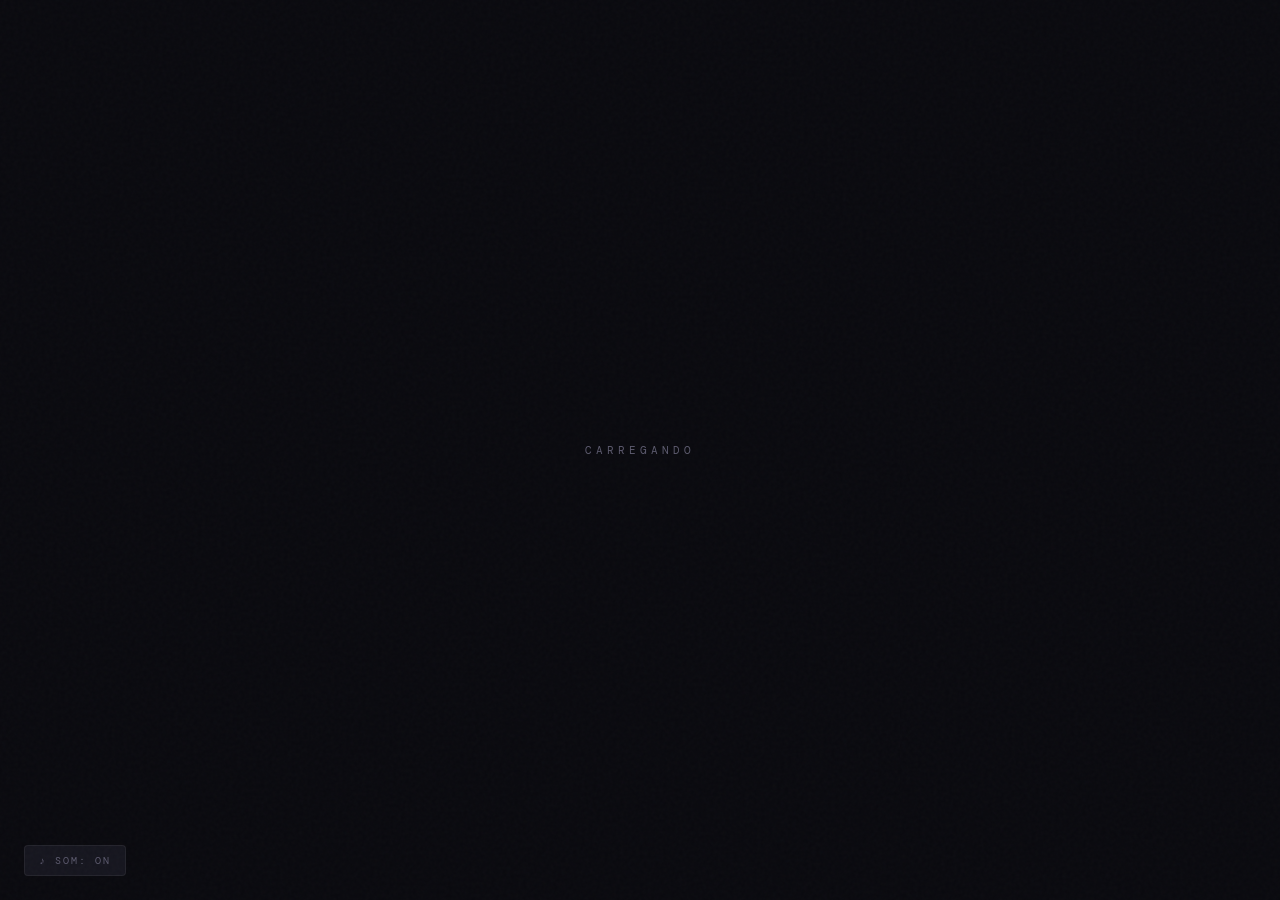
<file: jogo.html>
<!DOCTYPE html>
<html lang="pt-BR">
<head>
<meta charset="UTF-8">
<meta name="viewport" content="width=device-width, initial-scale=1.0">
<title>Escolhas — Um Estudo de Padrões</title>
<style>
@import url('https://fonts.googleapis.com/css2?family=IM+Fell+English:ital@0;1&family=DM+Mono:ital,wght@0,300;0,400;0,500;1,300&display=swap%27');
 
:root {
  --bg: #0a0a0f;
  --bg2: #0f0f18;
  --bg3: #13131e;
  --surface: #16161f;
  --surface2: #1c1c2a;
  --border: rgba(255,255,255,0.06);
  --border2: rgba(255,255,255,0.12);
  --text: #e8e6f0;
  --text2: #9b99ad;
  --text3: #5c5a6e;
  --accent: #c4b5d4;
  --accent2: #8b7aa8;
  --accent3: #6b5c8a;
  --empatia: #7ecfb0;
  --empatia2: #3d8a6e;
  --ansiedade: #e8c87a;
  --ansiedade2: #a07d30;
  --consistencia: #8ab4e8;
  --consistencia2: #3d6fa0;
  --solidao: #c47eb4;
  --solidao2: #7a3d6e;
  --presenca: #e88a8a;
  --presenca2: #a04040;
  --glow: rgba(196,181,212,0.08);
  --serif: 'IM Fell English', Georgia, serif;
  --mono: 'DM Mono', 'Courier New', monospace;
}
 
* { box-sizing: border-box; margin: 0; padding: 0; }
 
html { scroll-behavior: smooth; }
 
body {
  background: var(--bg);
  color: var(--text);
  font-family: var(--mono);
  min-height: 100vh;
  overflow-x: hidden;
  cursor: default;
}
 
/* ---- GRAIN OVERLAY ---- */
body::before {
  content: '';
  position: fixed;
  inset: 0;
  background-image: url("data:image/svg+xml,%3Csvg viewBox='0 0 256 256' xmlns='http://www.w3.org/2000/svg'%3E%3Cfilter id='noise'%3E%3CfeTurbulence type='fractalNoise' baseFrequency='0.9' numOctaves='4' stitchTiles='stitch'/%3E%3C/filter%3E%3Crect width='100%25' height='100%25' filter='url(%23noise)' opacity='1'/%3E%3C/svg%3E");
  opacity: 0.025;
  pointer-events: none;
  z-index: 9999;
}
 
/* ---- AMBIENT ---- */
.ambient {
  position: fixed;
  inset: 0;
  pointer-events: none;
  z-index: 0;
  overflow: hidden;
}
.ambient-orb {
  position: absolute;
  border-radius: 50%;
  filter: blur(120px);
  opacity: 0;
  transition: opacity 3s ease, transform 8s ease;
}
.orb1 {
  width: 600px; height: 600px;
  background: radial-gradient(circle, rgba(107,92,138,0.3) 0%, transparent 70%);
  top: -200px; left: -200px;
}
.orb2 {
  width: 500px; height: 500px;
  background: radial-gradient(circle, rgba(61,138,110,0.2) 0%, transparent 70%);
  bottom: -150px; right: -150px;
}
.orb3 {
  width: 400px; height: 400px;
  background: radial-gradient(circle, rgba(160,64,64,0.15) 0%, transparent 70%);
  top: 50%; left: 50%;
  transform: translate(-50%, -50%);
}
 
/* ---- SCREENS ---- */
.screen {
  display: none;
  position: relative;
  z-index: 1;
  min-height: 100vh;
}
.screen.active { display: flex; }
 
/* ---- INTRO SCREEN ---- */
#screen-intro {
  flex-direction: column;
  align-items: center;
  justify-content: center;
  padding: 60px 24px;
  text-align: center;
}
 
.intro-eyebrow {
  font-family: var(--mono);
  font-size: 10px;
  letter-spacing: 4px;
  text-transform: uppercase;
  color: var(--text3);
  margin-bottom: 32px;
  opacity: 0;
  animation: fadeUp 1s 0.5s forwards;
}
 
.intro-title {
  font-family: var(--serif);
  font-size: clamp(52px, 10vw, 96px);
  font-weight: 400;
  color: var(--text);
  line-height: 1.05;
  letter-spacing: -1px;
  margin-bottom: 16px;
  opacity: 0;
  animation: fadeUp 1s 0.8s forwards;
}
 
.intro-subtitle {
  font-family: var(--serif);
  font-style: italic;
  font-size: clamp(16px, 3vw, 22px);
  color: var(--text3);
  margin-bottom: 56px;
  opacity: 0;
  animation: fadeUp 1s 1.1s forwards;
}
 
.intro-form {
  width: 100%;
  max-width: 400px;
  display: flex;
  flex-direction: column;
  gap: 20px;
  opacity: 0;
  animation: fadeUp 1s 1.4s forwards;
}
 
.form-group {
  display: flex;
  flex-direction: column;
  gap: 8px;
  text-align: left;
}
 
.form-label {
  font-size: 10px;
  letter-spacing: 3px;
  text-transform: uppercase;
  color: var(--text3);
}
 
.form-input {
  background: var(--surface);
  border: 1px solid var(--border);
  border-radius: 4px;
  padding: 14px 16px;
  font-family: var(--mono);
  font-size: 15px;
  color: var(--text);
  width: 100%;
  outline: none;
  transition: border-color 0.2s, background 0.2s;
}
.form-input:focus {
  border-color: var(--border2);
  background: var(--surface2);
}
.form-input::placeholder { color: var(--text3); }
 
.form-hint {
  font-size: 11px;
  color: var(--text3);
  font-style: italic;
  font-family: var(--serif);
  padding: 0 2px;
}
 
.btn-start {
  background: transparent;
  border: 1px solid var(--border2);
  border-radius: 4px;
  padding: 14px 32px;
  font-family: var(--mono);
  font-size: 13px;
  letter-spacing: 2px;
  text-transform: uppercase;
  color: var(--text2);
  cursor: pointer;
  transition: all 0.2s;
  align-self: stretch;
  margin-top: 8px;
}
.btn-start:hover {
  background: var(--surface);
  color: var(--text);
  border-color: var(--accent3);
}
 
.intro-disclaimer {
  margin-top: 48px;
  font-size: 11px;
  color: var(--text3);
  font-family: var(--serif);
  font-style: italic;
  max-width: 320px;
  line-height: 1.7;
  opacity: 0;
  animation: fadeUp 1s 1.7s forwards;
}
 
/* ---- GAME SCREEN ---- */
#screen-game {
  flex-direction: column;
  align-items: center;
  padding: 0;
}
 
/* HUD */
.hud {
  position: fixed;
  top: 0;
  left: 0;
  right: 0;
  z-index: 100;
  padding: 16px 32px;
  display: flex;
  align-items: center;
  justify-content: space-between;
  background: linear-gradient(to bottom, var(--bg) 60%, transparent);
  pointer-events: none;
}
 
.hud-left {
  display: flex;
  flex-direction: column;
  gap: 2px;
}
 
.hud-name {
  font-size: 11px;
  letter-spacing: 2px;
  text-transform: uppercase;
  color: var(--text3);
}
 
.hud-chapter {
  font-family: var(--serif);
  font-size: 15px;
  color: var(--text2);
}
 
.hud-stats {
  display: flex;
  gap: 24px;
  pointer-events: none;
}
 
.hud-stat {
  display: flex;
  flex-direction: column;
  align-items: flex-end;
  gap: 4px;
}
 
.hud-stat-label {
  font-size: 9px;
  letter-spacing: 2px;
  text-transform: uppercase;
  color: var(--text3);
}
 
.hud-stat-bar {
  width: 48px;
  height: 2px;
  background: var(--surface2);
  border-radius: 1px;
  overflow: hidden;
  position: relative;
}
 
.hud-stat-fill {
  height: 100%;
  border-radius: 1px;
  transition: width 0.8s ease;
}
 
.fill-empatia { background: var(--empatia); }
.fill-ansiedade { background: var(--ansiedade); }
.fill-consistencia { background: var(--consistencia); }
.fill-solidao { background: var(--solidao); }
.fill-presenca { background: var(--presenca); }
 
/* GAME MAIN */
.game-main {
  width: 100%;
  max-width: 640px;
  padding: 120px 24px 80px;
  min-height: 100vh;
  display: flex;
  flex-direction: column;
}
 
.chapter-header {
  margin-bottom: 40px;
  padding-bottom: 24px;
  border-bottom: 1px solid var(--border);
  opacity: 0;
  animation: fadeIn 0.6s forwards;
}
 
.chapter-number {
  font-size: 10px;
  letter-spacing: 4px;
  text-transform: uppercase;
  color: var(--text3);
  margin-bottom: 8px;
}
 
.chapter-title {
  font-family: var(--serif);
  font-size: clamp(24px, 5vw, 36px);
  color: var(--text);
  line-height: 1.2;
}
 
.chapter-epigraph {
  font-family: var(--serif);
  font-style: italic;
  font-size: 14px;
  color: var(--text3);
  margin-top: 10px;
  line-height: 1.6;
}
 
/* NARRATIVE */
.narrative-area {
  flex: 1;
  display: flex;
  flex-direction: column;
  gap: 0;
}
 
.narr-line {
  font-size: 15px;
  line-height: 1.9;
  color: var(--text2);
  opacity: 0;
  transform: translateY(6px);
  transition: opacity 0.5s ease, transform 0.5s ease, color 0.3s;
  padding: 3px 0;
}
 
.narr-line.visible {
  opacity: 1;
  transform: translateY(0);
}
 
.narr-line.emphasis {
  font-family: var(--serif);
  font-size: 17px;
  color: var(--text);
  font-style: italic;
}
 
.narr-line.system {
  font-size: 11px;
  letter-spacing: 2px;
  text-transform: uppercase;
  color: var(--text3);
  margin: 16px 0 8px;
}
 
.narr-line.person-name {
  color: var(--accent);
  font-weight: 500;
}
 
.narr-line.separator {
  color: var(--text3);
  font-size: 13px;
  margin: 20px 0 12px;
}
 
.narr-line.memory {
  background: var(--surface);
  border-left: 2px solid var(--accent3);
  padding: 12px 16px;
  border-radius: 0 4px 4px 0;
  font-family: var(--serif);
  font-style: italic;
  font-size: 14px;
  color: var(--text2);
  margin: 8px 0;
}
 
.narr-line.thought {
  color: var(--text3);
  font-style: italic;
  font-size: 14px;
  padding-left: 12px;
}
 
/* EVENT CARD */
.event-card {
  background: var(--surface);
  border: 1px solid var(--border);
  border-radius: 8px;
  padding: 24px;
  margin: 24px 0 16px;
  opacity: 0;
  transform: translateY(8px);
  transition: opacity 0.5s ease, transform 0.5s ease;
}
 
.event-card.visible {
  opacity: 1;
  transform: translateY(0);
}
 
.event-tag {
  font-size: 9px;
  letter-spacing: 3px;
  text-transform: uppercase;
  color: var(--text3);
  margin-bottom: 12px;
}
 
.event-text {
  font-family: var(--serif);
  font-size: 17px;
  color: var(--text);
  line-height: 1.6;
  margin-bottom: 4px;
}
 
.event-subtext {
  font-size: 13px;
  color: var(--text3);
  line-height: 1.6;
  margin-top: 8px;
  font-style: italic;
  font-family: var(--serif);
}
 
/* CHOICES */
.choices-area {
  display: flex;
  flex-direction: column;
  gap: 8px;
  margin-top: 4px;
  margin-bottom: 32px;
}
 
.choice-btn {
  background: transparent;
  border: 1px solid var(--border);
  border-radius: 4px;
  padding: 14px 20px;
  font-family: var(--mono);
  font-size: 13px;
  color: var(--text2);
  cursor: pointer;
  text-align: left;
  transition: all 0.2s;
  position: relative;
  overflow: hidden;
  display: flex;
  align-items: center;
  gap: 12px;
  opacity: 0;
  transform: translateX(-8px);
}
 
.choice-btn::before {
  content: '';
  position: absolute;
  left: 0; top: 0; bottom: 0;
  width: 0;
  background: var(--surface);
  transition: width 0.2s ease;
  z-index: 0;
}
 
.choice-btn:hover {
  border-color: var(--border2);
  color: var(--text);
}
 
.choice-btn:hover::before { width: 100%; }
 
.choice-btn:active { transform: scale(0.99); }
 
.choice-index {
  font-size: 10px;
  color: var(--text3);
  letter-spacing: 1px;
  min-width: 16px;
  position: relative;
  z-index: 1;
}
 
.choice-text {
  position: relative;
  z-index: 1;
  line-height: 1.5;
}
 
.choice-btn.visible {
  opacity: 1;
  transform: translateX(0);
}
 
/* CHOICE EFFECT INDICATOR */
.choice-btn .choice-effect {
  margin-left: auto;
  font-size: 9px;
  letter-spacing: 1px;
  color: var(--text3);
  position: relative;
  z-index: 1;
  white-space: nowrap;
}
 
/* CURSOR */
.cursor {
  display: inline-block;
  width: 8px;
  height: 14px;
  background: var(--text3);
  margin-left: 2px;
  animation: blink 1.2s step-end infinite;
  vertical-align: middle;
}
 
@keyframes blink {
  0%, 100% { opacity: 1; }
  50% { opacity: 0; }
}
 
/* FINAL SCREEN */
#screen-final {
  flex-direction: column;
  align-items: center;
  justify-content: flex-start;
  padding: 80px 24px;
  min-height: 100vh;
}
 
.final-container {
  width: 100%;
  max-width: 640px;
}
 
.final-header {
  text-align: center;
  margin-bottom: 64px;
}
 
.final-eyebrow {
  font-size: 10px;
  letter-spacing: 4px;
  text-transform: uppercase;
  color: var(--text3);
  margin-bottom: 20px;
}
 
.final-title {
  font-family: var(--serif);
  font-size: clamp(32px, 7vw, 56px);
  color: var(--text);
  line-height: 1.1;
  margin-bottom: 16px;
}
 
.final-subtitle {
  font-family: var(--serif);
  font-style: italic;
  font-size: 17px;
  color: var(--text3);
  line-height: 1.6;
}
 
.profile-section {
  margin-bottom: 48px;
}
 
.profile-title {
  font-size: 10px;
  letter-spacing: 3px;
  text-transform: uppercase;
  color: var(--text3);
  margin-bottom: 24px;
  padding-bottom: 12px;
  border-bottom: 1px solid var(--border);
}
 
.profile-name {
  font-family: var(--serif);
  font-size: 28px;
  color: var(--accent);
  margin-bottom: 8px;
}
 
.profile-description {
  font-size: 14px;
  color: var(--text2);
  line-height: 1.8;
  font-family: var(--serif);
  font-style: italic;
}
 
/* STAT BARS */
.stats-section {
  margin-bottom: 48px;
}
 
.stat-row {
  display: flex;
  align-items: center;
  gap: 16px;
  margin-bottom: 16px;
}
 
.stat-name {
  font-size: 11px;
  letter-spacing: 2px;
  text-transform: uppercase;
  color: var(--text3);
  min-width: 120px;
}
 
.stat-track {
  flex: 1;
  height: 3px;
  background: var(--surface2);
  border-radius: 2px;
  overflow: hidden;
}
 
.stat-fill-bar {
  height: 100%;
  border-radius: 2px;
  width: 0;
  transition: width 1.5s cubic-bezier(0.16,1,0.3,1);
}
 
.stat-num {
  font-size: 13px;
  color: var(--text2);
  min-width: 24px;
  text-align: right;
}
 
/* INSIGHTS */
.insights-section {
  margin-bottom: 48px;
}
 
.insight-card {
  background: var(--surface);
  border: 1px solid var(--border);
  border-radius: 6px;
  padding: 20px 24px;
  margin-bottom: 12px;
  opacity: 0;
  transform: translateY(8px);
  transition: opacity 0.6s ease, transform 0.6s ease;
}
 
.insight-card.visible {
  opacity: 1;
  transform: translateY(0);
}
 
.insight-category {
  font-size: 9px;
  letter-spacing: 3px;
  text-transform: uppercase;
  color: var(--text3);
  margin-bottom: 8px;
}
 
.insight-text {
  font-family: var(--serif);
  font-size: 15px;
  color: var(--text);
  line-height: 1.7;
}
 
/* CHOICES LOG */
.log-section {
  margin-bottom: 48px;
}
 
.log-title {
  font-size: 10px;
  letter-spacing: 3px;
  text-transform: uppercase;
  color: var(--text3);
  margin-bottom: 20px;
  padding-bottom: 12px;
  border-bottom: 1px solid var(--border);
}
 
.log-entry {
  display: flex;
  gap: 16px;
  padding: 12px 0;
  border-bottom: 1px solid var(--border);
  align-items: flex-start;
}
 
.log-ch {
  font-size: 10px;
  color: var(--text3);
  letter-spacing: 1px;
  min-width: 32px;
  padding-top: 2px;
}
 
.log-content {
  flex: 1;
}
 
.log-event {
  font-size: 13px;
  color: var(--text2);
  line-height: 1.5;
}
 
.log-choice {
  font-size: 12px;
  color: var(--text3);
  font-style: italic;
  font-family: var(--serif);
  margin-top: 3px;
}
 
/* FINAL ACTIONS */
.final-actions {
  display: flex;
  gap: 12px;
  flex-wrap: wrap;
  margin-top: 48px;
  padding-top: 32px;
  border-top: 1px solid var(--border);
}
 
.btn-action {
  background: transparent;
  border: 1px solid var(--border);
  border-radius: 4px;
  padding: 12px 24px;
  font-family: var(--mono);
  font-size: 12px;
  letter-spacing: 1px;
  color: var(--text2);
  cursor: pointer;
  transition: all 0.2s;
}
 
.btn-action:hover {
  background: var(--surface);
  color: var(--text);
  border-color: var(--border2);
}
 
.btn-action.primary {
  border-color: var(--accent3);
  color: var(--accent);
}
 
.btn-action.primary:hover {
  background: rgba(107,92,138,0.1);
}
 
/* LOADING */
#screen-loading {
  flex-direction: column;
  align-items: center;
  justify-content: center;
  min-height: 100vh;
}
 
.loading-text {
  font-size: 11px;
  letter-spacing: 4px;
  text-transform: uppercase;
  color: var(--text3);
  animation: pulse 2s ease infinite;
}
 
@keyframes pulse {
  0%, 100% { opacity: 0.3; }
  50% { opacity: 1; }
}
 
/* TRANSITIONS */
.screen-transition {
  position: fixed;
  inset: 0;
  background: var(--bg);
  z-index: 1000;
  pointer-events: none;
  opacity: 0;
  transition: opacity 0.5s ease;
}
 
.screen-transition.in { opacity: 1; }
 
/* ANIMATIONS */
@keyframes fadeUp {
  from { opacity: 0; transform: translateY(16px); }
  to { opacity: 1; transform: translateY(0); }
}
 
@keyframes fadeIn {
  from { opacity: 0; }
  to { opacity: 1; }
}
 
/* NOTIFICATION */
.notif {
  position: fixed;
  bottom: 32px;
  right: 32px;
  background: var(--surface);
  border: 1px solid var(--border);
  border-radius: 6px;
  padding: 12px 20px;
  font-size: 12px;
  color: var(--text2);
  z-index: 500;
  transform: translateY(16px);
  opacity: 0;
  transition: all 0.3s ease;
  pointer-events: none;
  max-width: 240px;
}
 
.notif.show {
  transform: translateY(0);
  opacity: 1;
}
 
/* AUDIO TOGGLE */
.audio-toggle {
  position: fixed;
  bottom: 24px;
  left: 24px;
  z-index: 200;
  background: var(--surface);
  border: 1px solid var(--border);
  border-radius: 4px;
  padding: 8px 14px;
  font-family: var(--mono);
  font-size: 10px;
  letter-spacing: 2px;
  text-transform: uppercase;
  color: var(--text3);
  cursor: pointer;
  transition: all 0.2s;
}
 
.audio-toggle:hover {
  color: var(--text2);
  border-color: var(--border2);
}
 
/* CHAPTER TRANSITION OVERLAY */
.chapter-overlay {
  position: fixed;
  inset: 0;
  z-index: 500;
  display: flex;
  align-items: center;
  justify-content: center;
  flex-direction: column;
  gap: 12px;
  background: var(--bg);
  opacity: 0;
  pointer-events: none;
  transition: opacity 0.5s ease;
}
 
.chapter-overlay.show {
  opacity: 1;
  pointer-events: all;
}
 
.chapter-overlay-num {
  font-size: 10px;
  letter-spacing: 6px;
  text-transform: uppercase;
  color: var(--text3);
}
 
.chapter-overlay-title {
  font-family: var(--serif);
  font-size: 40px;
  color: var(--text);
  text-align: center;
}
 
/* SCROLLBAR */
::-webkit-scrollbar { width: 4px; }
::-webkit-scrollbar-track { background: transparent; }
::-webkit-scrollbar-thumb { background: var(--surface2); border-radius: 2px; }
 
/* SAVE INDICATOR */
.save-indicator {
  position: fixed;
  top: 16px;
  right: 16px;
  font-size: 9px;
  letter-spacing: 2px;
  text-transform: uppercase;
  color: var(--text3);
  z-index: 200;
  opacity: 0;
  transition: opacity 0.3s;
}
 
.save-indicator.show { opacity: 1; }
 
/* Mobile */
@media (max-width: 600px) {
  .hud { padding: 12px 16px; }
  .hud-stats { gap: 12px; }
  .game-main { padding: 100px 16px 80px; }
  .hud-stat-bar { width: 32px; }
  #screen-intro { padding: 40px 20px; }
}
</style>
</head>
<body>
 
<div class="ambient">
  <div class="ambient-orb orb1" id="orb1"></div>
  <div class="ambient-orb orb2" id="orb2"></div>
  <div class="ambient-orb orb3" id="orb3"></div>
</div>
 
<div class="screen-transition" id="transition"></div>
<div class="chapter-overlay" id="chapterOverlay">
  <div class="chapter-overlay-num" id="overlayNum"></div>
  <div class="chapter-overlay-title" id="overlayTitle"></div>
</div>
 
<!-- LOADING -->
<div class="screen active" id="screen-loading">
  <div class="loading-text">carregando</div>
</div>
 
<!-- INTRO -->
<div class="screen" id="screen-intro">
  <div class="intro-eyebrow">um estudo de padrões — 2025</div>
  <div class="intro-title">Escolhas</div>
  <div class="intro-subtitle">o que seus padrões dizem sobre você</div>
 
  <div class="intro-form" id="intro-form">
    <div class="form-group">
      <label class="form-label">seu nome</label>
      <input type="text" class="form-input" id="input-nome" placeholder="como você se chama?" maxlength="40" autocomplete="off">
    </div>
    <div class="form-group">
      <label class="form-label">nome de alguém importante</label>
      <input type="text" class="form-input" id="input-pessoa" placeholder="alguém que ocupa espaço em você" maxlength="40" autocomplete="off">
      <span class="form-hint">pode ser qualquer pessoa — real ou não</span>
    </div>
    <button class="btn-start" id="btn-start" onclick="startGame()">começar →</button>
  </div>
 
  <div class="intro-disclaimer">
    Este não é um teste. Não há respostas certas.<br>Apenas padrões que você já carrega.
  </div>
</div>
 
<!-- GAME -->
<div class="screen" id="screen-game">
 
  <div class="hud">
    <div class="hud-left">
      <div class="hud-name" id="hud-name">—</div>
      <div class="hud-chapter" id="hud-chapter">Capítulo I</div>
    </div>
    <div class="hud-stats">
      <div class="hud-stat">
        <div class="hud-stat-label">empatia</div>
        <div class="hud-stat-bar"><div class="hud-stat-fill fill-empatia" id="bar-empatia" style="width:0%"></div></div>
      </div>
      <div class="hud-stat">
        <div class="hud-stat-label">ansiedade</div>
        <div class="hud-stat-bar"><div class="hud-stat-fill fill-ansiedade" id="bar-ansiedade" style="width:0%"></div></div>
      </div>
      <div class="hud-stat">
        <div class="hud-stat-label">consistência</div>
        <div class="hud-stat-bar"><div class="hud-stat-fill fill-consistencia" id="bar-consistencia" style="width:0%"></div></div>
      </div>
      <div class="hud-stat">
        <div class="hud-stat-label">solidão</div>
        <div class="hud-stat-bar"><div class="hud-stat-fill fill-solidao" id="bar-solidao" style="width:0%"></div></div>
      </div>
      <div class="hud-stat">
        <div class="hud-stat-label">presença</div>
        <div class="hud-stat-bar"><div class="hud-stat-fill fill-presenca" id="bar-presenca" style="width:0%"></div></div>
      </div>
    </div>
  </div>
 
  <div class="game-main" id="game-main">
    <div class="narrative-area" id="narrative-area"></div>
    <div class="choices-area" id="choices-area"></div>
  </div>
 
</div>
 
<!-- FINAL -->
<div class="screen" id="screen-final">
  <div class="final-container" id="final-container">
  </div>
</div>
 
<div class="notif" id="notif"></div>
<button class="audio-toggle" id="audio-toggle" onclick="toggleAudio()">♪ som: on</button>
<div class="save-indicator" id="save-indicator">● salvo</div>
 
<script>
// ============================================================
//  ESTADO DO JOGO
// ============================================================
let estado = {
  nome: "",
  pessoa: "",
  stats: {
    empatia: 0,
    ansiedade: 0,
    consistencia: 0,
    solidao: 0,
    presenca: 0
  },
  capitulo: 1,
  totalCapitulos: 5,
  log: [],
  decisoes: [],
  startTime: Date.now(),
  audioOn: true,
  tempoTotal: 0
};
 
const MAX_STAT = 10;
 
// ============================================================
//  AUDIO ENGINE (Web Audio API procedural)
// ============================================================
let audioCtx = null;
let masterGain = null;
let dronePlaying = false;
let droneNodes = [];
 
function initAudio() {
  if (audioCtx) return;
  try {
    audioCtx = new (window.AudioContext || window.webkitAudioContext)();
    masterGain = audioCtx.createGain();
    masterGain.gain.setValueAtTime(0.18, audioCtx.currentTime);
    masterGain.connect(audioCtx.destination);
    startAmbientDrone();
  } catch(e) {}
}
 
function startAmbientDrone() {
  if (!audioCtx || dronePlaying) return;
  dronePlaying = true;
  const freqs = [55, 82.5, 110, 165, 220];
  freqs.forEach((freq, i) => {
    const osc = audioCtx.createOscillator();
    const gain = audioCtx.createGain();
    const filter = audioCtx.createBiquadFilter();
    osc.type = i % 2 === 0 ? 'sine' : 'triangle';
    osc.frequency.setValueAtTime(freq, audioCtx.currentTime);
    const detune = (Math.random() - 0.5) * 4;
    osc.detune.setValueAtTime(detune, audioCtx.currentTime);
    filter.type = 'lowpass';
    filter.frequency.setValueAtTime(800, audioCtx.currentTime);
    gain.gain.setValueAtTime(0, audioCtx.currentTime);
    gain.gain.linearRampToValueAtTime(0.06 / (i + 1), audioCtx.currentTime + 3);
    osc.connect(filter);
    filter.connect(gain);
    gain.connect(masterGain);
    osc.start();
    droneNodes.push({ osc, gain, filter });
    const lfoRate = 0.03 + Math.random() * 0.05;
    const lfoDepth = 0.5 + Math.random() * 1;
    function modulateDetune() {
      if (!dronePlaying) return;
      const t = audioCtx.currentTime;
      osc.detune.linearRampToValueAtTime(detune + lfoDepth, t + (1/lfoRate)*0.5);
      osc.detune.linearRampToValueAtTime(detune - lfoDepth, t + (1/lfoRate));
      setTimeout(modulateDetune, (1/lfoRate) * 1000);
    }
    modulateDetune();
  });
}
 
function playChoiceSound(type) {
  if (!audioCtx || !estado.audioOn) return;
  const osc = audioCtx.createOscillator();
  const gain = audioCtx.createGain();
  osc.connect(gain);
  gain.connect(masterGain);
  if (type === 'select') {
    osc.frequency.setValueAtTime(440, audioCtx.currentTime);
    osc.frequency.linearRampToValueAtTime(520, audioCtx.currentTime + 0.1);
    gain.gain.setValueAtTime(0.15, audioCtx.currentTime);
    gain.gain.linearRampToValueAtTime(0, audioCtx.currentTime + 0.2);
    osc.start();
    osc.stop(audioCtx.currentTime + 0.2);
  } else if (type === 'chapter') {
    [220, 277, 330].forEach((f, i) => {
      const o2 = audioCtx.createOscillator();
      const g2 = audioCtx.createGain();
      o2.connect(g2); g2.connect(masterGain);
      o2.frequency.setValueAtTime(f, audioCtx.currentTime + i * 0.12);
      g2.gain.setValueAtTime(0, audioCtx.currentTime + i * 0.12);
      g2.gain.linearRampToValueAtTime(0.1, audioCtx.currentTime + i * 0.12 + 0.05);
      g2.gain.linearRampToValueAtTime(0, audioCtx.currentTime + i * 0.12 + 0.4);
      o2.start(audioCtx.currentTime + i * 0.12);
      o2.stop(audioCtx.currentTime + i * 0.12 + 0.4);
    });
  } else if (type === 'final') {
    [110, 165, 220, 275].forEach((f, i) => {
      const o2 = audioCtx.createOscillator();
      const g2 = audioCtx.createGain();
      o2.type = 'sine';
      o2.connect(g2); g2.connect(masterGain);
      o2.frequency.setValueAtTime(f, audioCtx.currentTime + i * 0.2);
      g2.gain.setValueAtTime(0, audioCtx.currentTime + i * 0.2);
      g2.gain.linearRampToValueAtTime(0.12, audioCtx.currentTime + i * 0.2 + 0.1);
      g2.gain.linearRampToValueAtTime(0, audioCtx.currentTime + i * 0.2 + 1.5);
      o2.start(audioCtx.currentTime + i * 0.2);
      o2.stop(audioCtx.currentTime + i * 0.2 + 1.5);
    });
  }
}
 
function toggleAudio() {
  estado.audioOn = !estado.audioOn;
  document.getElementById('audio-toggle').textContent = `♪ som: ${estado.audioOn ? 'on' : 'off'}`;
  if (masterGain && audioCtx) {
    masterGain.gain.linearRampToValueAtTime(
      estado.audioOn ? 0.18 : 0,
      audioCtx.currentTime + 0.5
    );
  }
}
 
// ============================================================
//  CAPÍTULOS — NARRATIVA COMPLETA
// ============================================================
const capitulos = [
  {
    numero: 'I',
    titulo: 'O Silêncio que Você Deixa',
    epigraph: '"O que não é dito também é uma escolha."',
    intro: [
      { type: 'system', text: 'Tarde. Você está sozinho.' },
      { type: 'normal', text: 'A janela está aberta, mas não entra vento. Só o barulho distante de quem passou.' },
      { type: 'normal', text: `Você pensa em ${() => estado.pessoa} mais uma vez.` },
      { type: 'thought', text: 'É sempre assim — um espaço em branco onde deveria haver resposta.' },
    ],
    eventos: [
      {
        tag: 'mensagem não enviada',
        texto: () => `Você começa a digitar uma mensagem para ${estado.pessoa}. Está quase pronta.`,
        subtexto: 'Três frases. Um ponto final que demora para chegar.',
        opcoes: [
          { texto: 'Enviar', efeito: { empatia: 2, consistencia: 1 } },
          { texto: 'Deletar tudo', efeito: { ansiedade: 1, solidao: 1 } },
          { texto: 'Salvar como rascunho', efeito: { ansiedade: 2 } }
        ]
      },
      {
        tag: 'memória involuntária',
        texto: () => `Uma música começa a tocar — a mesma que você ouvia quando ${estado.pessoa} ainda estava próximo.`,
        subtexto: 'O corpo lembra antes da mente.',
        opcoes: [
          { texto: 'Ouvir até o fim', efeito: { empatia: 1, solidao: 1 } },
          { texto: 'Mudar imediatamente', efeito: { consistencia: 1, ansiedade: 1 } },
          { texto: 'Pausar e ficar em silêncio', efeito: { presenca: 2 } }
        ]
      },
      {
        tag: 'notificação',
        texto: () => `${estado.pessoa} viu sua última mensagem. Há 3 dias.`,
        subtexto: 'Você vê o pequeno "visto" que não virou resposta.',
        opcoes: [
          { texto: 'Enviar outra mensagem', efeito: { empatia: 1, ansiedade: 2 } },
          { texto: 'Esperar', efeito: { consistencia: 1, solidao: 1 } },
          { texto: 'Arquivar a conversa', efeito: { presenca: 1, solidao: 2 } }
        ]
      }
    ]
  },
  {
    numero: 'II',
    titulo: 'O Que Você Finge Não Ver',
    epigraph: '"Ignorar também é um ato. Cuidadoso. Deliberado."',
    intro: [
      { type: 'system', text: 'Dias passaram.' },
      { type: 'normal', text: 'Você aprendeu a ocupar o tempo com outras coisas. Funciona. Às vezes.' },
      { type: 'normal', text: `Mas ${() => estado.pessoa} continua existindo — nas bordas, nos detalhes, nas perguntas que você não faz.` },
      { type: 'thought', text: 'Fingir não perceber tem um custo. Você ainda não calculou qual é.' },
    ],
    eventos: [
      {
        tag: 'encontro casual',
        texto: () => `Você vê o perfil de ${estado.pessoa} nas redes. Uma foto nova — sorri para alguém que você não conhece.`,
        subtexto: 'A vida deles continuou sem pause.',
        opcoes: [
          { texto: 'Curtir a foto', efeito: { empatia: 2, ansiedade: 1 } },
          { texto: 'Fechar o aplicativo', efeito: { solidao: 1, consistencia: 1 } },
          { texto: 'Ficar olhando por um tempo', efeito: { ansiedade: 3 } }
        ]
      },
      {
        tag: 'pedido de ajuda',
        texto: () => `Um amigo em comum menciona ${estado.pessoa} numa conversa. Parece que está passando por algo difícil.`,
        subtexto: 'A informação chegou até você por acaso. Ou não.',
        opcoes: [
          { texto: 'Entrar em contato diretamente', efeito: { empatia: 3, ansiedade: 1 } },
          { texto: 'Perguntar mais ao amigo', efeito: { empatia: 1, ansiedade: 1 } },
          { texto: 'Fingir que não ouviu', efeito: { consistencia: -1, solidao: 2 } }
        ]
      },
      {
        tag: 'objeto encontrado',
        texto: () => `Você encontra algo que pertencia — ou fazia lembrar — de ${estado.pessoa}.`,
        subtexto: 'Estava dentro de uma gaveta que você esqueceu de abrir.',
        opcoes: [
          { texto: 'Guardar com cuidado', efeito: { empatia: 1, solidao: 1 } },
          { texto: 'Jogar fora', efeito: { presenca: 2, ansiedade: 1 } },
          { texto: 'Fotografar e então guardar', efeito: { presenca: 1, empatia: 1 } }
        ]
      }
    ]
  },
  {
    numero: 'III',
    titulo: 'Conversas que Não Aconteceram',
    epigraph: '"Às vezes ensaiamos tanto que esquecemos de falar."',
    intro: [
      { type: 'system', text: 'Você começa a conversar na sua cabeça.' },
      { type: 'normal', text: `Sabe como ${() => estado.pessoa} responderia. Ou acha que sabe.` },
      { type: 'normal', text: 'As conversas imaginárias ficam mais detalhadas que as reais. Isso te preocupa um pouco.' },
      { type: 'thought', text: 'O que você diz quando ninguém pode ouvir te diz muito sobre o que você realmente quer dizer.' },
    ],
    eventos: [
      {
        tag: 'ensaio',
        texto: () => `Você imagina ligar para ${estado.pessoa}. Ensaia o que diria. Cinco versões diferentes.`,
        subtexto: 'A versão perfeita nunca soa natural.',
        opcoes: [
          { texto: 'Ligar de verdade — imperfeito', efeito: { presenca: 3, empatia: 1 } },
          { texto: 'Escrever uma carta (sem enviar)', efeito: { empatia: 2, ansiedade: 1 } },
          { texto: 'Desistir por hoje', efeito: { solidao: 2, consistencia: -1 } }
        ]
      },
      {
        tag: 'confronto imaginário',
        texto: () => `Na sua cabeça, você e ${estado.pessoa} têm a conversa que nunca tiveram. Você diz exatamente o que sente.`,
        subtexto: 'É satisfatório. Por trinta segundos.',
        opcoes: [
          { texto: 'Escrever tudo em um diário', efeito: { presenca: 2, ansiedade: -1 } },
          { texto: 'Tentar replicar na vida real', efeito: { empatia: 2, ansiedade: 2 } },
          { texto: 'Deixar dissolver', efeito: { solidao: 1 } }
        ]
      },
      {
        tag: 'pergunta sem resposta',
        texto: () => `Você percebe que não sabe a resposta para uma pergunta simples: ${estado.pessoa} está bem?`,
        subtexto: 'Você se preocupou. Mas não perguntou.',
        opcoes: [
          { texto: 'Perguntar agora', efeito: { empatia: 3 } },
          { texto: 'Assumir que sim e seguir', efeito: { consistencia: 1, solidao: 1 } },
          { texto: 'Perguntar a alguém em comum', efeito: { empatia: 1, ansiedade: 1 } }
        ]
      }
    ]
  },
  {
    numero: 'IV',
    titulo: 'A Distância que Você Mantém',
    epigraph: '"Aproximar-se assusta. Distanciar-se também. Mas um deles você escolhe."',
    intro: [
      { type: 'system', text: 'Algo mudou, mas você não saberia dizer o quê.' },
      { type: 'normal', text: 'A ausência ganhou uma forma. Quase confortável. Quase.' },
      { type: 'normal', text: `Você pensa em ${() => estado.pessoa} com menos urgência agora. Isso é cura ou é entorpecimento?` },
      { type: 'thought', text: 'Às vezes a distância que mantemos dos outros é a distância que mantemos de nós mesmos.' },
    ],
    eventos: [
      {
        tag: 'convite',
        texto: () => `Você é convidado para um evento onde ${estado.pessoa} provavelmente estará.`,
        subtexto: 'A probabilidade é alta o suficiente para ser um fator.',
        opcoes: [
          { texto: 'Ir e encarar', efeito: { presenca: 3, empatia: 1 } },
          { texto: 'Ir e ficar na periferia', efeito: { ansiedade: 2, solidao: 1 } },
          { texto: 'Recusar educadamente', efeito: { consistencia: 1, solidao: 2 } }
        ]
      },
      {
        tag: 'limite',
        texto: () => `${estado.pessoa} te pede algo pequeno. Uma ajuda que não exige muito de você.`,
        subtexto: 'Mas exige que você apareça.',
        opcoes: [
          { texto: 'Ajudar sem condições', efeito: { empatia: 3, presenca: 1 } },
          { texto: 'Ajudar com ressalvas', efeito: { empatia: 1, consistencia: 1 } },
          { texto: 'Dizer que não pode', efeito: { consistencia: 2, solidao: 1 } }
        ]
      },
      {
        tag: 'padrão',
        texto: () => `Você percebe que toda vez que poderia se aproximar de ${estado.pessoa}, você encontra uma razão para não.`,
        subtexto: 'As razões são sempre diferentes. O resultado é sempre o mesmo.',
        opcoes: [
          { texto: 'Reconhecer o padrão em voz alta', efeito: { presenca: 3, ansiedade: 1 } },
          { texto: 'Justificar desta vez também', efeito: { solidao: 2, ansiedade: 1 } },
          { texto: 'Questionar se o padrão é ruim', efeito: { presenca: 1, consistencia: 1 } }
        ]
      }
    ]
  },
  {
    numero: 'V',
    titulo: 'O Que Fica',
    epigraph: '"No fim, ficamos com o que escolhemos repetir."',
    intro: [
      { type: 'system', text: 'Último capítulo.' },
      { type: 'normal', text: 'Não porque as coisas terminaram. Mas porque você chegou a um ponto onde pode ver o padrão completo.' },
      { type: 'normal', text: `${() => estado.pessoa} foi uma lente. Pelo que revelou sobre você.` },
      { type: 'thought', text: 'O que você fez com consistência? O que você evitou? O que você carrega?' },
    ],
    eventos: [
      {
        tag: 'recomeço',
        texto: () => `${estado.pessoa} reaparece na sua vida de um jeito inesperado. Uma mensagem direta: "oi, como você está?"`,
        subtexto: 'Simples. Mas com peso.',
        opcoes: [
          { texto: 'Responder com honestidade', efeito: { empatia: 2, presenca: 2 } },
          { texto: 'Responder com distância segura', efeito: { consistencia: 1, solidao: 1 } },
          { texto: 'Não responder ainda', efeito: { ansiedade: 2 } }
        ]
      },
      {
        tag: 'reconhecimento',
        texto: () => `Você percebe que durante todo esse tempo, o que você queria de ${estado.pessoa} era algo que você precisava dar a si mesmo.`,
        subtexto: 'A clareza é desconfortável. Mas é clareza.',
        opcoes: [
          { texto: 'Aceitar isso', efeito: { presenca: 3, solidao: -1 } },
          { texto: 'Rejeitar a ideia', efeito: { ansiedade: 2 } },
          { texto: 'Considerar sem concluir', efeito: { presenca: 1, empatia: 1 } }
        ]
      },
      {
        tag: 'despedida ou continuação',
        texto: () => `Você decide qual é o próximo passo na relação com ${estado.pessoa}.`,
        subtexto: 'Não porque o jogo exige. Porque chegou a hora.',
        opcoes: [
          { texto: 'Tentar de verdade, sem reservas', efeito: { empatia: 3, presenca: 2, solidao: -2 } },
          { texto: 'Deixar ir com paz', efeito: { presenca: 2, consistencia: 2, solidao: 1 } },
          { texto: 'Manter como está, por ora', efeito: { consistencia: 1, ansiedade: 1 } }
        ]
      }
    ]
  }
];
 
// ============================================================
//  PERFIS PSICOLÓGICOS
// ============================================================
const perfis = [
  {
    condicao: (s) => s.empatia >= 7 && s.ansiedade < 4,
    nome: 'O Presente',
    descricao: 'Você tem uma capacidade rara: aparecer de verdade. Não perfeito, não sempre — mas quando importa, você está lá. As pessoas sentem isso mesmo quando você não percebe.'
  },
  {
    condicao: (s) => s.empatia >= 6 && s.ansiedade >= 5,
    nome: 'O Cuidador Exausto',
    descricao: 'Você sente o outro com profundidade — talvez fundo demais. A empatia que te define também te consome. Cuidar de você com a mesma atenção que você dá aos outros seria revolucionário.'
  },
  {
    condicao: (s) => s.consistencia >= 7,
    nome: 'O Previsível (no bom sentido)',
    descricao: 'Você é o tipo de pessoa que aparece. Que cumpre. Que pode ser esperada. Em um mundo de inconsistências, isso é uma forma de amor. Às vezes te custa mais do que os outros sabem.'
  },
  {
    condicao: (s) => s.ansiedade >= 7,
    nome: 'O Pensador Sem Repouso',
    descricao: 'Sua mente não desliga. Você processa, antecipa, revisa. Isso te protegeu. Mas às vezes o excesso de pensamento toma o lugar da ação — e da presença. O silêncio te assusta. Mas é onde as respostas moram.'
  },
  {
    condicao: (s) => s.solidao >= 7,
    nome: 'O Que Fica de Longe',
    descricao: 'Você aprendeu a existir numa distância segura das pessoas. Parece mais fácil. E é — até não ser. A solidão que você construiu como proteção virou um hábito. Você pode quebrá-la quando quiser.'
  },
  {
    condicao: (s) => s.presenca >= 7,
    nome: 'O Corajoso sem Roteiro',
    descricao: 'Você age. Imperfeito, incerto, mas real. A maioria das pessoas ensaia a vida — você a vive em tempo real. Isso cria bagunça. E também cria conexão verdadeira.'
  },
  {
    condicao: (s) => s.empatia >= 4 && s.consistencia >= 4 && s.presenca >= 4,
    nome: 'O Equilibrado em Movimento',
    descricao: 'Você não domina nenhuma dimensão — mas não evita nenhuma. Está em processo. Às vezes cuida, às vezes recua, às vezes aparece. Isso é mais raro do que parece.'
  },
  {
    condicao: () => true,
    nome: 'O Indefinido',
    descricao: 'Seus padrões resistem a uma única leitura. Você é contraditório — o que é humano. Nenhum rótulo te cabe completamente. E talvez seja exatamente aí que você se esconde.'
  }
];
 
function calcularPerfil(stats) {
  for (let p of perfis) {
    if (p.condicao(stats)) return p;
  }
  return perfis[perfis.length - 1];
}
 
// ============================================================
//  INSIGHTS BASEADOS EM PADRÕES
// ============================================================
function gerarInsights(stats, decisoes) {
  const insights = [];
 
  if (stats.empatia >= 5) {
    insights.push({
      categoria: 'conexão',
      texto: `Você tentou se conectar com ${estado.pessoa} mais vezes do que recuou. Isso não é fraqueza — é uma escolha que muitos não fazem.`
    });
  }
 
  if (stats.ansiedade >= 5) {
    insights.push({
      categoria: 'ruminação',
      texto: 'Você passou tempo considerável pensando antes de agir. A análise te protege — mas às vezes chega atrasada demais para ajudar.'
    });
  }
 
  if (stats.solidao >= 5) {
    insights.push({
      categoria: 'distância',
      texto: `Sua resposta mais frequente quando ${estado.pessoa} aparece é criar espaço. É uma estratégia aprendida. Vale perguntar: o que ela está protegendo?`
    });
  }
 
  if (stats.consistencia >= 5) {
    insights.push({
      categoria: 'padrão',
      texto: 'Você tende a manter o mesmo comportamento mesmo quando ele não serve mais. Consistência e rigidez às vezes se parecem por fora.'
    });
  }
 
  if (stats.presenca >= 5) {
    insights.push({
      categoria: 'presença',
      texto: 'Você escolheu estar — mesmo quando não sabia como. Essa disposição para o desconforto é uma das formas mais raras de cuidado.'
    });
  }
 
  const tempoMin = Math.round((Date.now() - estado.startTime) / 60000);
  if (tempoMin >= 5) {
    insights.push({
      categoria: 'tempo',
      texto: `Você levou ${tempoMin} minutos. Escolhas rápidas demais não são decisões — são reflexos. Você parece saber a diferença.`
    });
  }
 
  if (insights.length === 0) {
    insights.push({
      categoria: 'observação',
      texto: `${estado.pessoa} continua presente nos seus padrões. O que você faz com alguém que não sai da sua cabeça diz mais sobre você do que sobre eles.`
    });
  }
 
  return insights;
}
 
// ============================================================
//  UTILITÁRIOS
// ============================================================
const delay = ms => new Promise(r => setTimeout(r, ms));
 
function clamp(v, min, max) {
  return Math.min(max, Math.max(min, v));
}
 
function aplicarEfeitos(efeito) {
  Object.entries(efeito).forEach(([stat, val]) => {
    estado.stats[stat] = clamp((estado.stats[stat] || 0) + val, 0, MAX_STAT);
  });
  atualizarBars();
}
 
function atualizarBars() {
  Object.entries(estado.stats).forEach(([stat, val]) => {
    const bar = document.getElementById(`bar-${stat}`);
    if (bar) {
      bar.style.width = `${(val / MAX_STAT) * 100}%`;
    }
  });
}
 
// ============================================================
//  SAVE / LOAD
// ============================================================
function salvar() {
  try {
    localStorage.setItem('escolhas_v2', JSON.stringify(estado));
    mostrarSaveIndicator();
  } catch(e) {}
}
 
function carregar() {
  try {
    const s = localStorage.getItem('escolhas_v2');
    if (s) {
      const saved = JSON.parse(s);
      estado = { ...estado, ...saved };
      return true;
    }
  } catch(e) {}
  return false;
}
 
function mostrarSaveIndicator() {
  const el = document.getElementById('save-indicator');
  el.classList.add('show');
  setTimeout(() => el.classList.remove('show'), 2000);
}
 
// ============================================================
//  NOTIFICAÇÕES
// ============================================================
function notif(msg, duration = 2500) {
  const el = document.getElementById('notif');
  el.textContent = msg;
  el.classList.add('show');
  setTimeout(() => el.classList.remove('show'), duration);
}
 
// ============================================================
//  AMBIENT LIGHT
// ============================================================
function setAmbientByChapter(ch) {
  document.getElementById('orb1').style.opacity = '1';
  document.getElementById('orb2').style.opacity = '1';
  const colors = [
    { o1: 'rgba(107,92,138,0.3)', o2: 'rgba(61,138,110,0.2)' },
    { o1: 'rgba(160,64,64,0.2)', o2: 'rgba(107,92,138,0.2)' },
    { o1: 'rgba(61,138,110,0.2)', o2: 'rgba(234,200,122,0.15)' },
    { o1: 'rgba(61,112,160,0.2)', o2: 'rgba(160,64,64,0.15)' },
    { o1: 'rgba(107,92,138,0.25)', o2: 'rgba(61,138,110,0.2)' }
  ];
  const c = colors[Math.min(ch - 1, colors.length - 1)];
  document.getElementById('orb1').style.background =
    `radial-gradient(circle, ${c.o1} 0%, transparent 70%)`;
  document.getElementById('orb2').style.background =
    `radial-gradient(circle, ${c.o2} 0%, transparent 70%)`;
}
 
// ============================================================
//  TRANSIÇÕES DE TELA
// ============================================================
async function transitionTo(fromId, toId) {
  const tr = document.getElementById('transition');
  tr.classList.add('in');
  await delay(500);
  document.getElementById(fromId).classList.remove('active');
  document.getElementById(toId).classList.add('active');
  tr.classList.remove('in');
}
 
async function mostrarChapterOverlay(numero, titulo) {
  playChoiceSound('chapter');
  const overlay = document.getElementById('chapterOverlay');
  document.getElementById('overlayNum').textContent = `Capítulo ${numero}`;
  document.getElementById('overlayTitle').textContent = titulo;
  overlay.classList.add('show');
  await delay(2200);
  overlay.classList.remove('show');
  await delay(600);
}
 
// ============================================================
//  RENDER DE LINHAS NARRATIVAS
// ============================================================
const narrativeArea = () => document.getElementById('narrative-area');
const choicesArea = () => document.getElementById('choices-area');
 
function limparArea() {
  narrativeArea().innerHTML = '';
  choicesArea().innerHTML = '';
}
 
async function escreverLinha(texto, tipo = 'normal', delayMs = 40) {
  const area = narrativeArea();
  const div = document.createElement('div');
  div.className = `narr-line ${tipo}`;
 
  const resolvedText = typeof texto === 'function' ? texto() : texto;
 
  area.appendChild(div);
 
  for (let i = 0; i < resolvedText.length; i++) {
    div.textContent += resolvedText[i];
    if (i % 3 === 0) await delay(delayMs);
  }
 
  div.classList.add('visible');
  window.scrollTo({ top: document.body.scrollHeight, behavior: 'smooth' });
  await delay(200);
}
 
async function escreverIntro(linhas) {
  for (const linha of linhas) {
    const texto = typeof linha.text === 'function' ? linha.text() : linha.text;
    await escreverLinha(texto, linha.type || 'normal', linha.type === 'thought' ? 25 : 30);
    await delay(150);
  }
  await delay(400);
}
 
// ============================================================
//  MOSTRAR EVENTO
// ============================================================
async function mostrarEvento(ev, eventoNum, totalEventos) {
  const area = narrativeArea();
 
  // Separador
  const sep = document.createElement('div');
  sep.className = 'narr-line separator visible';
  sep.textContent = `— ${eventoNum}/${totalEventos} —`;
  area.appendChild(sep);
  await delay(300);
 
  // Event card
  const card = document.createElement('div');
  card.className = 'event-card';
  card.innerHTML = `
    <div class="event-tag">${ev.tag}</div>
    <div class="event-text">${typeof ev.texto === 'function' ? ev.texto() : ev.texto}</div>
    ${ev.subtexto ? `<div class="event-subtext">${ev.subtexto}</div>` : ''}
  `;
  area.appendChild(card);
  await delay(100);
  card.classList.add('visible');
  window.scrollTo({ top: document.body.scrollHeight, behavior: 'smooth' });
  await delay(600);
}
 
// ============================================================
//  MOSTRAR ESCOLHAS
// ============================================================
function mostrarEscolhas(opcoes) {
  return new Promise(async (resolve) => {
    const area = choicesArea();
    area.innerHTML = '';
 
    for (let i = 0; i < opcoes.length; i++) {
      const op = opcoes[i];
      const btn = document.createElement('button');
      btn.className = 'choice-btn';
 
      const efeitoLabel = Object.entries(op.efeito)
        .filter(([,v]) => v !== 0)
        .map(([k, v]) => `${v > 0 ? '+' : ''}${v} ${k.slice(0, 3)}`)
        .join(' ');
 
      btn.innerHTML = `
        <span class="choice-index">${['a', 'b', 'c'][i]}</span>
        <span class="choice-text">${op.texto}</span>
        <span class="choice-effect">${efeitoLabel}</span>
      `;
 
      btn.onclick = () => {
        playChoiceSound('select');
        document.querySelectorAll('.choice-btn').forEach(b => {
          b.style.opacity = '0.3';
          b.style.pointerEvents = 'none';
        });
        btn.style.opacity = '1';
        btn.style.borderColor = 'var(--border2)';
        resolve({ index: i, opcao: op });
      };
 
      area.appendChild(btn);
      await delay(120);
      btn.classList.add('visible');
    }
  });
}
 
// ============================================================
//  JOGO PRINCIPAL
// ============================================================
async function jogarCapitulo(capituloData, capNum) {
  limparArea();
  setAmbientByChapter(capNum);
 
  document.getElementById('hud-chapter').textContent =
    `Capítulo ${capituloData.numero} — ${capituloData.titulo}`;
 
  // Header do capítulo
  const area = narrativeArea();
  const header = document.createElement('div');
  header.className = 'chapter-header';
  header.innerHTML = `
    <div class="chapter-number">Capítulo ${capituloData.numero}</div>
    <div class="chapter-title">${capituloData.titulo}</div>
    <div class="chapter-epigraph">${capituloData.epigraph}</div>
  `;
  area.appendChild(header);
  await delay(800);
 
  // Intro narrativa
  await escreverIntro(capituloData.intro);
  await delay(600);
 
  // Eventos
  for (let i = 0; i < capituloData.eventos.length; i++) {
    const ev = capituloData.eventos[i];
    await mostrarEvento(ev, i + 1, capituloData.eventos.length);
 
    const resultado = await mostrarEscolhas(ev.opcoes);
 
    await delay(400);
 
    // Feedback da escolha
    const feedback = document.createElement('div');
    feedback.className = 'narr-line thought visible';
    feedback.textContent = `→ ${resultado.opcao.texto}`;
    area.appendChild(feedback);
 
    aplicarEfeitos(resultado.opcao.efeito);
 
    estado.log.push({
      capitulo: capituloData.numero,
      evento: typeof ev.texto === 'function' ? ev.texto() : ev.texto,
      escolha: resultado.opcao.texto,
      efeito: resultado.opcao.efeito
    });
 
    estado.decisoes.push(resultado.opcao.texto);
 
    choicesArea().innerHTML = '';
    salvar();
 
    await delay(800);
  }
}
 
// ============================================================
//  TELA FINAL
// ============================================================
async function mostrarFinal() {
  await transitionTo('screen-game', 'screen-final');
  playChoiceSound('final');
 
  const container = document.getElementById('final-container');
  container.innerHTML = '';
 
  const perfil = calcularPerfil(estado.stats);
  const insights = gerarInsights(estado.stats, estado.decisoes);
 
  // Header
  const header = document.createElement('div');
  header.className = 'final-header';
  header.style.opacity = '0';
  header.style.animation = 'fadeUp 0.8s 0.2s forwards';
  header.innerHTML = `
    <div class="final-eyebrow">análise concluída</div>
    <div class="final-title">${estado.nome}</div>
    <div class="final-subtitle">um estudo incompleto em ${estado.totalCapitulos} capítulos</div>
  `;
  container.appendChild(header);
  await delay(600);
 
  // Perfil
  const profileSec = document.createElement('div');
  profileSec.className = 'profile-section';
  profileSec.style.opacity = '0';
  profileSec.style.animation = 'fadeUp 0.8s 0.5s forwards';
  profileSec.innerHTML = `
    <div class="profile-title">tipo identificado</div>
    <div class="profile-name">${perfil.nome}</div>
    <div class="profile-description">${perfil.descricao}</div>
  `;
  container.appendChild(profileSec);
  await delay(400);
 
  // Stats
  const statsSec = document.createElement('div');
  statsSec.className = 'stats-section';
  statsSec.innerHTML = `<div class="profile-title" style="margin-bottom:20px;">dimensões</div>`;
 
  const statDefs = [
    { key: 'empatia', label: 'Empatia', color: 'var(--empatia)' },
    { key: 'presenca', label: 'Presença', color: 'var(--presenca)' },
    { key: 'consistencia', label: 'Consistência', color: 'var(--consistencia)' },
    { key: 'ansiedade', label: 'Ansiedade', color: 'var(--ansiedade)' },
    { key: 'solidao', label: 'Solidão', color: 'var(--solidao)' }
  ];
 
  statDefs.forEach(def => {
    const val = estado.stats[def.key] || 0;
    const row = document.createElement('div');
    row.className = 'stat-row';
    row.innerHTML = `
      <div class="stat-name">${def.label}</div>
      <div class="stat-track">
        <div class="stat-fill-bar" data-target="${(val/MAX_STAT)*100}" style="width:0%;background:${def.color}"></div>
      </div>
      <div class="stat-num">${val}/${MAX_STAT}</div>
    `;
    statsSec.appendChild(row);
  });
 
  container.appendChild(statsSec);
 
  // Animar barras
  await delay(300);
  statsSec.querySelectorAll('.stat-fill-bar').forEach(bar => {
    bar.style.width = bar.dataset.target + '%';
  });
  await delay(800);
 
  // Insights
  const insightsSec = document.createElement('div');
  insightsSec.className = 'insights-section';
  insightsSec.innerHTML = `<div class="profile-title" style="margin-bottom:20px;">observações</div>`;
  container.appendChild(insightsSec);
 
  for (let i = 0; i < insights.length; i++) {
    const ins = insights[i];
    const card = document.createElement('div');
    card.className = 'insight-card';
    card.innerHTML = `
      <div class="insight-category">${ins.categoria}</div>
      <div class="insight-text">${ins.texto}</div>
    `;
    insightsSec.appendChild(card);
    await delay(200);
    card.classList.add('visible');
    await delay(300);
  }
 
  // Log de decisões
  const logSec = document.createElement('div');
  logSec.className = 'log-section';
  logSec.innerHTML = `<div class="log-title">registro de escolhas</div>`;
 
  estado.log.forEach(entry => {
    const div = document.createElement('div');
    div.className = 'log-entry';
    div.innerHTML = `
      <div class="log-ch">Cap ${entry.capitulo}</div>
      <div class="log-content">
        <div class="log-event">${entry.evento}</div>
        <div class="log-choice">→ ${entry.escolha}</div>
      </div>
    `;
    logSec.appendChild(div);
  });
 
  container.appendChild(logSec);
  await delay(300);
 
  // Nota final
  const notaFinal = document.createElement('div');
  notaFinal.style.cssText = 'font-family:var(--serif);font-style:italic;font-size:15px;color:var(--text3);line-height:1.8;text-align:center;padding:40px 0;opacity:0;animation:fadeUp 0.8s 0.5s forwards;';
  notaFinal.textContent = `"${estado.pessoa} foi um espelho. O que você viu diz mais sobre você do que sobre eles."`;
  container.appendChild(notaFinal);
  await delay(400);
 
  // Ações
  const actionDiv = document.createElement('div');
  actionDiv.className = 'final-actions';
  actionDiv.innerHTML = `
    <button class="btn-action primary" onclick="jogarNovamente()">jogar novamente</button>
    <button class="btn-action" onclick="resetarJogo()">novo jogo</button>
  `;
  container.appendChild(actionDiv);
}
 
// ============================================================
//  INICIAR / CONTROLE
// ============================================================
async function startGame() {
  const nome = document.getElementById('input-nome').value.trim();
  const pessoa = document.getElementById('input-pessoa').value.trim();
 
  if (!nome || !pessoa) {
    notif('preencha os dois campos para continuar');
    return;
  }
 
  initAudio();
 
  estado.nome = nome;
  estado.pessoa = pessoa;
  estado.startTime = Date.now();
  document.getElementById('hud-name').textContent = nome;
 
  await transitionTo('screen-intro', 'screen-game');
  salvar();
 
  for (let i = 0; i < capitulos.length; i++) {
    const cap = capitulos[i];
    if (i > 0) {
      await mostrarChapterOverlay(cap.numero, cap.titulo);
    }
    await jogarCapitulo(cap, i + 1);
    await delay(600);
  }
 
  await mostrarFinal();
}
 
async function jogarNovamente() {
  estado.stats = { empatia: 0, ansiedade: 0, consistencia: 0, solidao: 0, presenca: 0 };
  estado.log = [];
  estado.decisoes = [];
  estado.startTime = Date.now();
 
  document.getElementById('hud-chapter').textContent = 'Capítulo I';
  atualizarBars();
 
  await transitionTo('screen-final', 'screen-game');
 
  for (let i = 0; i < capitulos.length; i++) {
    const cap = capitulos[i];
    if (i > 0) await mostrarChapterOverlay(cap.numero, cap.titulo);
    await jogarCapitulo(cap, i + 1);
    await delay(600);
  }
 
  await mostrarFinal();
}
 
async function resetarJogo() {
  try { localStorage.removeItem('escolhas_v2'); } catch(e) {}
  location.reload();
}
 
// ============================================================
//  BOOT
// ============================================================
window.addEventListener('load', async () => {
  await delay(1200);
 
  const hasSave = carregar();
 
  await transitionTo('screen-loading', 'screen-intro');
 
  if (hasSave && estado.nome) {
    document.getElementById('input-nome').value = estado.nome;
    document.getElementById('input-pessoa').value = estado.pessoa;
    document.getElementById('btn-start').textContent = `continuar como ${estado.nome} →`;
  }
});
 
// Ativar áudio no primeiro clique
document.addEventListener('click', () => {
  if (!audioCtx && estado.audioOn) initAudio();
}, { once: true });
 
// Enter para iniciar
document.addEventListener('keydown', (e) => {
  if (e.key === 'Enter' && document.getElementById('screen-intro').classList.contains('active')) {
    startGame();
  }
});
</script>
</body>
</html>
</file>
